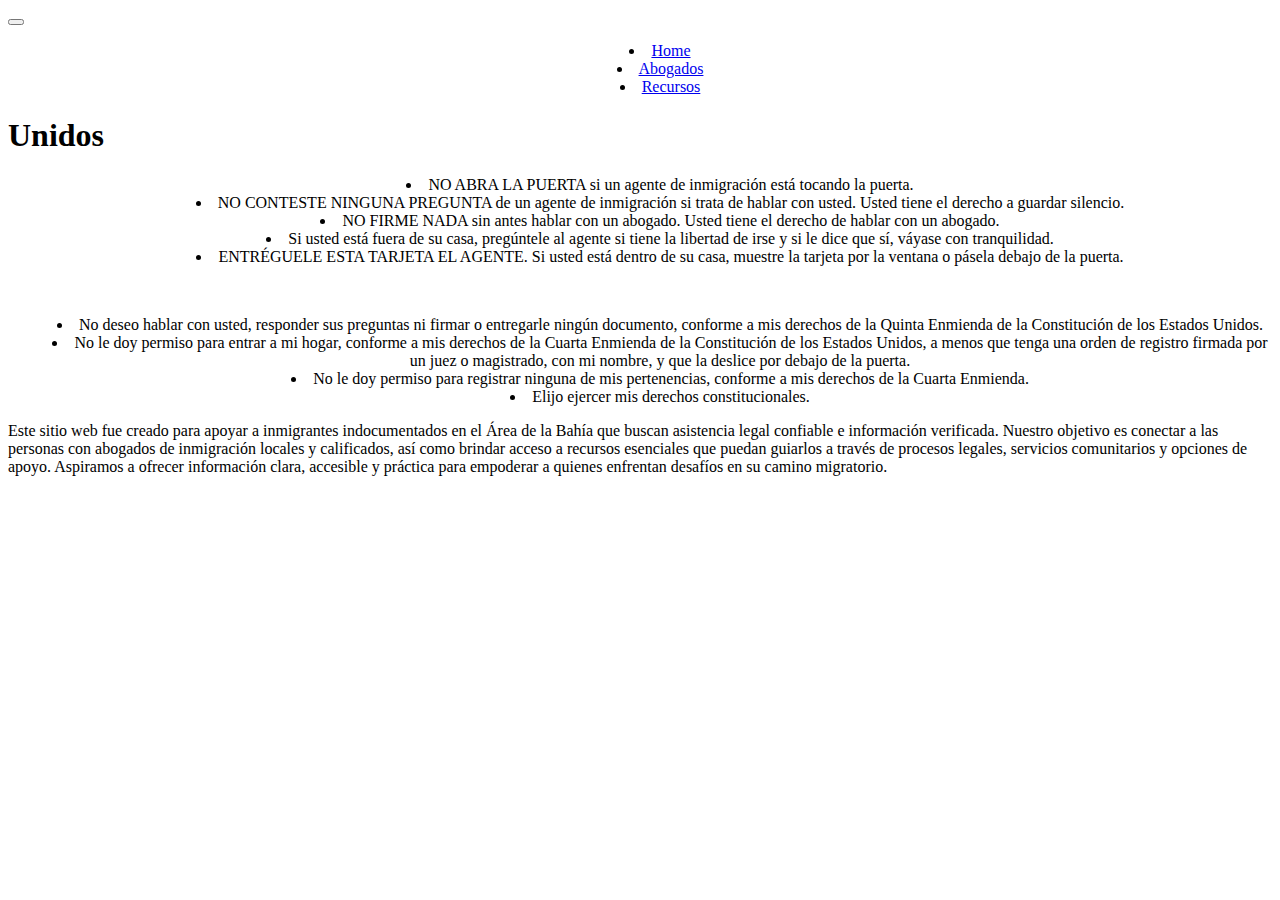
<file: indexSpanish.html>
<!DOCTYPE html>
<html lang="en">
  <head>
    <meta charset="UTF-8" />
    <meta name="viewport" content="width=device-width, initial-scale=1.0" />
    <title>Unidos</title>
    <link
      rel="stylesheet"
      href="https://cdnjs.cloudflare.com/ajax/libs/font-awesome/6.5.1/css/all.min.css"
      integrity="sha512-DTOQO9RWCH3ppGqcWaEA1BIZOC6xxalwEsw9c2QQeAIftl+Vegovlnee1c9QX4TctnWMn13TZye+giMm8e2LwA=="
      crossorigin="anonymous"
      referrerpolicy="no-referrer"
    />
    <link
      href="https://cdn.jsdelivr.net/npm/bootstrap@5.3.8/dist/css/bootstrap.min.css"
      rel="stylesheet"
      integrity="sha384-sRIl4kxILFvY47J16cr9ZwB07vP4J8+LH7qKQnuqkuIAvNWLzeN8tE5YBujZqJLB"
      crossorigin="anonymous"
    />
    <script
      src="https://cdn.jsdelivr.net/npm/bootstrap@5.3.8/dist/js/bootstrap.bundle.min.js"
      integrity="sha384-FKyoEForCGlyvwx9Hj09JcYn3nv7wiPVlz7YYwJrWVcXK/BmnVDxM+D2scQbITxI"
      crossorigin="anonymous"
    ></script>
    <link rel="stylesheet" href="style.css" />
  </head>

  <body>
    <header>
      <nav class="navbar navbar-expand-lg navbar-light">
        <a class="navbar-brand" href="#"></a>
        <button
          class="navbar-toggler"
          type="button"
          data-bs-toggle="collapse"
          data-bs-target="#navbarNav"
          aria-controls="navbarNav"
          aria-expanded="false"
          aria-label="Toggle navigation"
        >
          <span class="navbar-toggler-icon"></span>
        </button>
        <div class="collapse navbar-collapse" id="navbarNav">
          <ul class="navbar-nav">
            <li class="nav-item active">
              <a class="nav-link" href="indexSpanish.html">Home</a>
            </li>
            <li class="nav-item">
              <a class="nav-link" href="lawyersSpanish.html">Abogados</a>
            </li>
            <li class="nav-item">
              <a class="nav-link" href="resourcesSpanish.html">Recursos</a>
            </li>
          </ul>
        </div>
      </nav>
    </header>
    <main class="container">
        <div class="row">
    <h1 class="text-center">Unidos</h1>
    
    <p class="red-card"></p>
    <list class = "front-card text-center">
        <ul> 
            <li>NO ABRA LA PUERTA si un agente de inmigración está tocando
la puerta.</li>

            <li>NO CONTESTE NINGUNA PREGUNTA de un agente de
inmigración si trata de hablar con usted. Usted tiene el derecho a
guardar silencio.</li>

            <li>NO FIRME NADA sin antes hablar con un abogado. Usted tiene
el derecho de hablar con un abogado.</li>

            <li>Si usted está fuera de su casa, pregúntele al agente si tiene la
libertad de irse y si le dice que sí, váyase con tranquilidad.</li>

            <li>ENTRÉGUELE ESTA TARJETA EL AGENTE. Si usted está
dentro de su casa, muestre la tarjeta por la ventana o pásela
debajo de la puerta.</li>
        </ul>

        <br>

    </list>
      
    <list class="back-card text-center">
        <ul>
            <li>No deseo hablar con usted, responder sus preguntas ni firmar o entregarle ningún documento, 
              conforme a mis derechos de la Quinta Enmienda de la Constitución de los Estados Unidos.</li>

            <li>No le doy permiso para entrar a mi hogar, conforme a mis derechos de la Cuarta Enmienda de la Constitución de los Estados Unidos, a menos que tenga una orden de registro firmada por un juez o magistrado,
               con mi nombre, y que la deslice por debajo de la puerta.</li>
                
            <li>No le doy permiso para registrar ninguna de mis pertenencias, 
              conforme a mis derechos de la Cuarta Enmienda.</li>

            <li>Elijo ejercer mis derechos constitucionales.</li>
        </ul>
    </list>

    <p class="description text-center">Este sitio web fue creado para apoyar a inmigrantes indocumentados en el Área de la Bahía que buscan asistencia legal confiable e información verificada.
Nuestro objetivo es conectar a las personas con abogados de inmigración locales y calificados, así como brindar acceso a recursos esenciales que puedan guiarlos a través de procesos legales, servicios comunitarios y opciones de apoyo.
Aspiramos a ofrecer información clara, accesible y práctica para empoderar a quienes enfrentan desafíos en su camino migratorio.
    </p>
    </div>
    </main>
  </body>
</html>
</file>
<file: style.css>
ul {
    text-align: center;
    list-style-position: inside;
}
</file>
